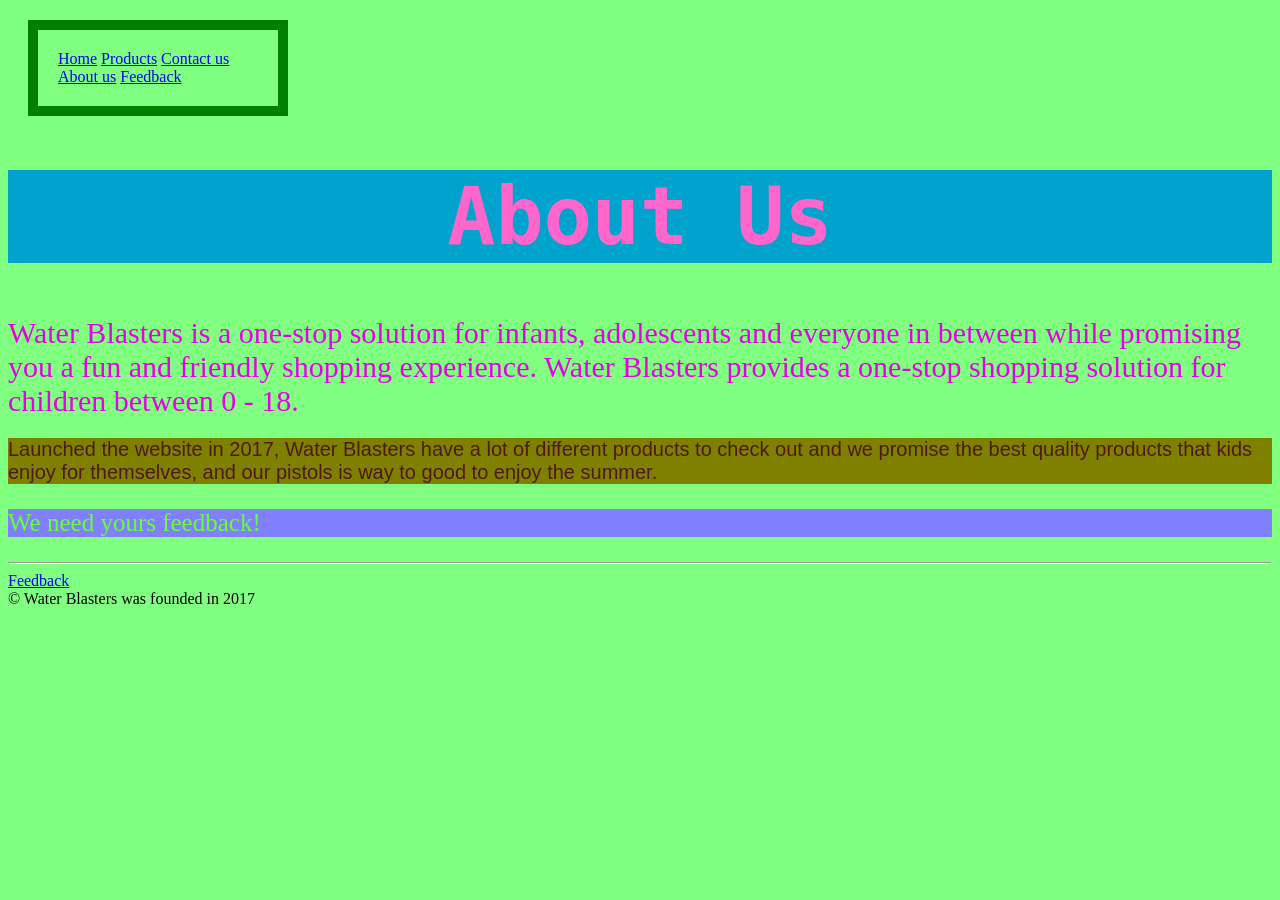
<file: Aboutus.html>
<!DOCTYPE html>
<html lang="eng-gb">
  <head>
    <meta charset="UTF-8">
    <title>Water Blasters</title>
	<link href="web-style.css" type="text/css" rel="stylesheet">
  </head>
  <body>
  <nav class="nav">
	<a href ="index.html">Home</a>
	<a href ="Products.html">Products</a>
	<a href ="Contactus.html">Contact us</a>
	<a href ="Aboutus.html">About us</a>
	<a href ="Feedback.html">Feedback</a>
	</nav>
    <header class="h1"><h1>About Us</h1>
	</header>
	<main class="me">Water Blasters is a one-stop solution for infants, adolescents and everyone in between while promising you a fun and friendly shopping experience. Water Blasters provides a one-stop shopping solution for children between 0 - 18.
	</main>
	<article class="p4">
	<p>Launched the website in 2017, Water Blasters have a lot of different products to check out and we promise the best quality products that kids enjoy for themselves, and our pistols is way to good to enjoy the summer.  </p>
	</article>
	<p class="p5">We need yours feedback!</p>
	<hr>
	<a href ="Feedback.html">Feedback</a>
	<footer>
	    &copy; Water Blasters was founded in 2017 
	</footer>
  </body>
</html>
</file>
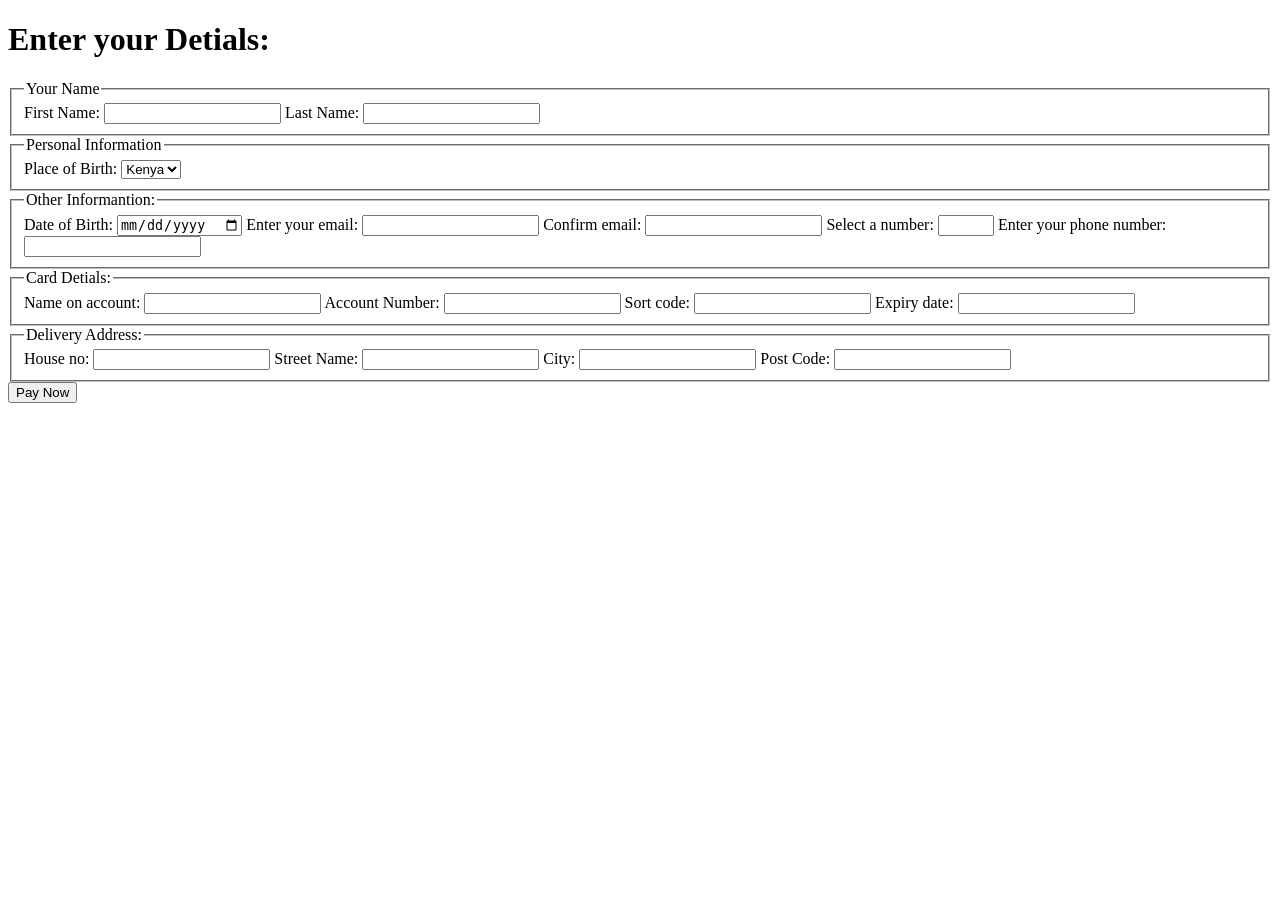
<file: buynow.html>
<!DOCTYPE html>
<html lang = "en-GB">
  <head>
    <meta charset="UTF-8">
    <title>Water Blasters</title>
  </head>
  <body>
    <header>
	<h1>Enter your Detials:</h1>
	</header>
	<fieldset>
	 <legend>Your Name</legend>
	  <label>
	    First Name:
		<input type="text" name="firstname" required>
	  </label>
	  <label>
	    Last Name: 
		<input type="text" name="lastname" required>
	  </label>
	</fieldset>
	<fieldset>
	<legend>Personal Information</legend>
	         <label>Place of Birth:</label>
				<select name ="Place of Birth:"> 
				<option value="Asi" >Asia</option>
				 <option value="USA">USA</option>
				 <option value="UK">UK</option>
				 <option value="China">China</option>
				 <option value="Kenya" selected>Kenya</option>
				</select>
	</fieldset>
	<fieldset>
	<legend>Other Informantion:</legend>
	<label for="birthday">Date of Birth:</label>
    <input type="date" id="birthday" name="birthday">
	<label for="email">Enter your email:</label>
    <input type="email" id="email" name="email">
	<label for="email">Confirm email:</label>
    <input type="email" id="email" name="email">
	<label for="quantity">Select a number:</label>
    <input type="number" id="quantity" name="quantity" min="1" max="100">
	<label for="phone">Enter your phone number:</label>
    <input type="tel" id="phone" name="phone" pattern="[0-9]{3}-[0-9]{2}-[0-9]{3}">
	</fieldset>
	<fieldset>
	<legend>Card Detials:</legend>
	<label>Name on account:</label>
	<input type="text" name="fullname" >
	<label>Account Number:</label>
	<input type="text" name="Accountnumber" >
	<label>Sort code:</label>
	<input type="text" name="Sortcode" >
	<label>Expiry date:</label>
	<input type="text" name="Expirydate" >
	</fieldset>
	<fieldset>
	<legend>Delivery Address:</legend>
	<label>House no:</label>
	<input type="text" name="houseno" >
	<label>Street Name:</label>
	<input type="text" name="streetname" >
	<label>City:</label>
	<input type="text" name="city" >
	<label>Post Code:</label>
	<input type="text" name="postcode" >
	</fieldset>
     <form action="index.html" method="get">
	<input type="submit" value = "Pay Now">
	</form>


  </body>
</html>
</file>
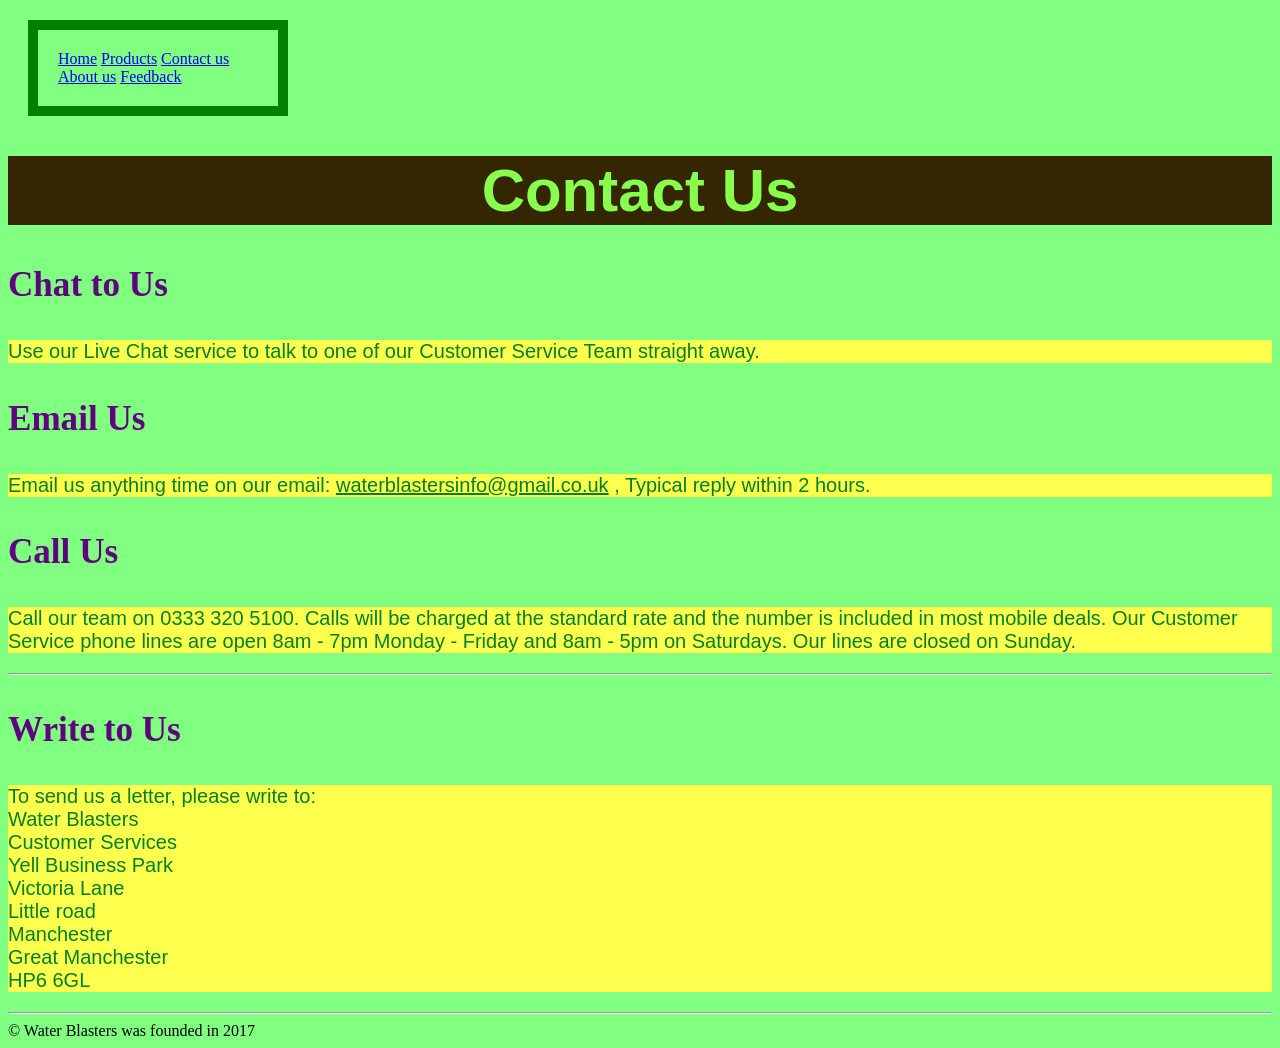
<file: Contactus.html>
<!DOCTYPE html>
<html lang="eng-gb">
  <head>
    <meta charset="UTF-8">
    <title>Water Blasters</title>
	<link href="web-style.css" type="text/css" rel="stylesheet">
  </head>
  <body>
  <nav class="nav">
	<a href ="index.html">Home</a>
	<a href ="Products.html">Products</a>
	<a href ="Contactus.html">Contact us</a>
	<a href ="Aboutus.html">About us</a>
	<a href ="Feedback.html">Feedback</a>
	</nav>
    <header class="h3">
	<h1>Contact Us
	</h1>
	</header>
	<section class="sec">
	<h3>Chat to Us</h3>
	<p class="p3">Use our Live Chat service to talk to one of our Customer Service Team straight away.</p>
	</section>
	<section class="sec">
	<h3>Email Us</h3>
	<p class="p3">Email us anything time on our email: <u>waterblastersinfo@gmail.co.uk</u> , Typical reply within 2 hours.</p>
	</section>
	<section class="sec">
	<h3>Call Us</h3>
	<p class="p3">Call our team on 0333 320 5100. Calls will be charged at the standard rate and the number is included in most mobile deals.
       Our Customer Service phone lines are open 8am - 7pm Monday - Friday and 8am - 5pm on Saturdays. Our lines are closed on Sunday.</p>
	</section>
	<hr>
    <section class="sec">
	<h3>Write to Us</h3>
	<p class="p3">To send us a letter, please write to: <br>
       Water Blasters <br>
       Customer Services <br>
       Yell Business Park <br>
       Victoria Lane <br>
       Little road <br>
	   Manchester <br>
      Great Manchester <br>
     HP6 6GL <br>
	</p>
	</section>
	<hr>
	<footer>
	    &copy; Water Blasters was founded in 2017 
	</footer>
  </body>
</html>
</file>
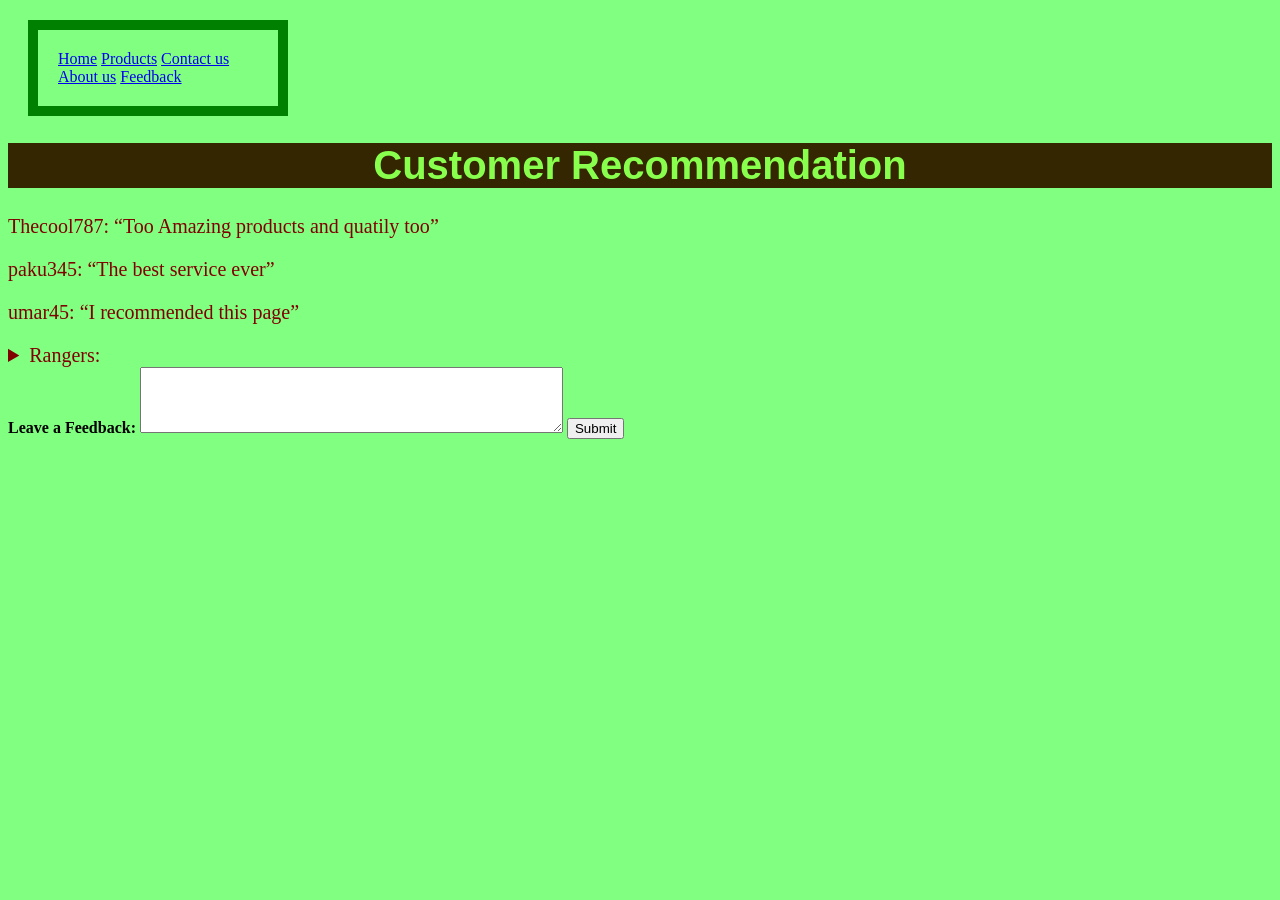
<file: Feedback.html>
<!DOCTYPE html>
<html lang="eng-gb">
  <head>
    <meta charset="UTF-8">
    <title>Water Blasters</title>
	<link href="web-style.css" type="text/css" rel="stylesheet"> 
  </head>
  <body>
  <nav class="nav">
	<a href ="index.html">Home</a>
	<a href ="Products.html">Products</a>
	<a href ="Contactus.html">Contact us</a>
	<a href ="Aboutus.html">About us</a>
	<a href ="Feedback.html">Feedback</a>
	</nav>
	<header class="h5">
	<h1>Customer Recommendation
	</h1>
	</header>
	<aside class="side">
	<p>Thecool787:
	<q>Too Amazing products and quatily too</q>
	</p>
	<p>paku345:
	<q>The best service ever</q>
	</p>
	<p>umar45:
	<q>I recommended this page</q>
	</p>
	</aside>
	<details class="side">
  <summary>Rangers:</summary>
  <p>Good Products and I always buy from here.</p>
  </details>
  <label for="review"><strong>Leave a Feedback:</strong></label>
   <textarea id="review" name="review" rows="4" cols="50">
    </textarea>
	<input type="submit" value = "Submit">
  </body>
</html>
</file>
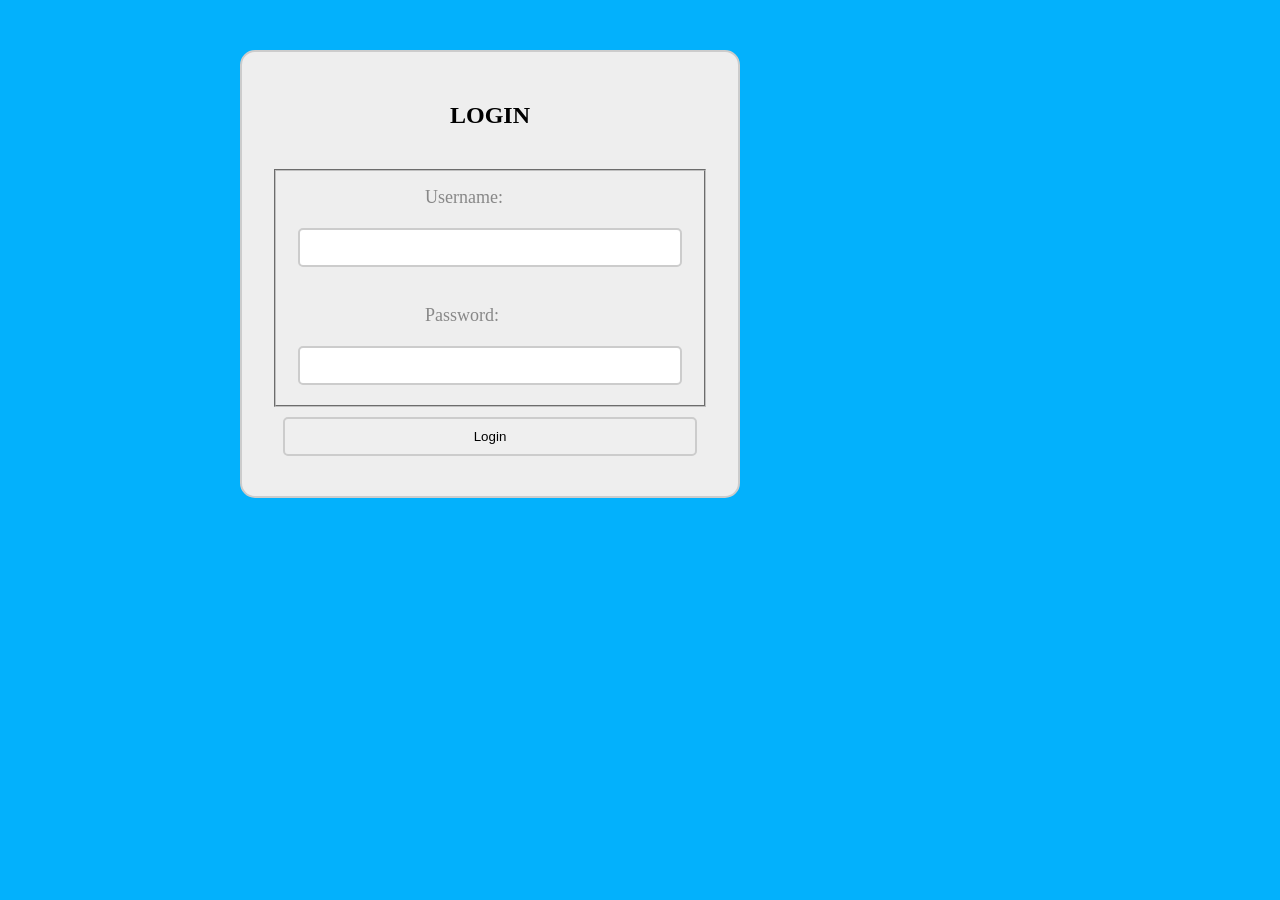
<file: login.html>
<!DOCTYPE html>
<html lang="en-GB">
<head>
    <meta charset="UTF-8">
    <title>Water Blaters Log in </title>
	<link rel="stylesheet" type="text/css" href="loginstyle.css">
</head>
<body>
       <form method="post" action="signin.php">
	    <h2>Login</h2>
             <fieldset>
             <label for="idUsername">Username:</label>
             <input type="text" name="username" id = for="idUsername"required / > <br/> 
             <label for="idPassword">Password:</label>
             <input type="password" name="password" id= for="idPassword" required>
				
             </fieldset>
        
             <input type="submit"  value="Login" name="submit">
        </form>
</body>
</file>
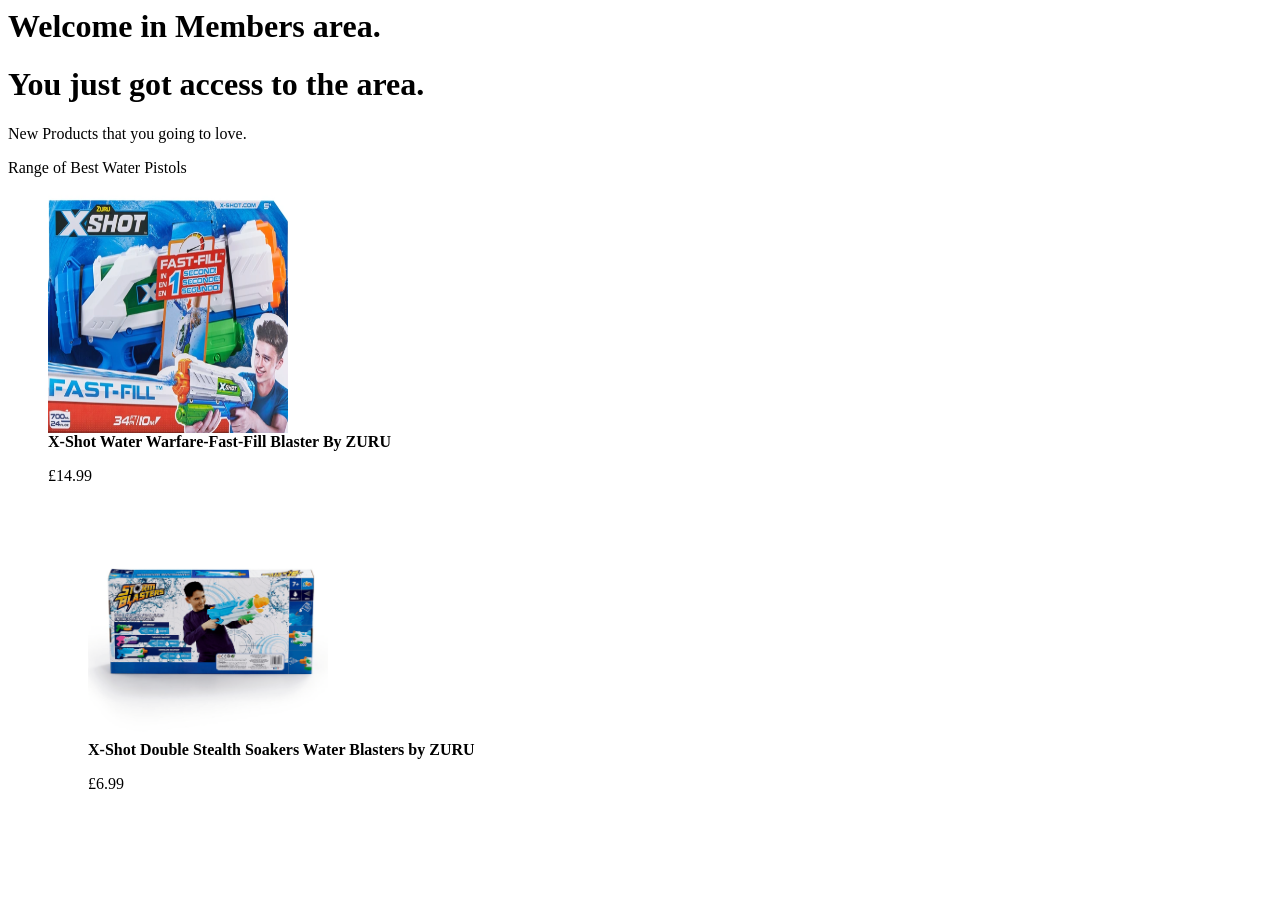
<file: welcome.html>
<html>
	<head>
		<title>Water Blasters Members area</title>
	</head>
	<body>
		<h1> Welcome in Members area.</h1>
		<h1> You just got access to the area.</h1>
		<article class="p2">
	  <p>New Products that you going to love.</p>
	  <p>Range of Best Water Pistols</p>
	</article>
	<figure>
	<img src="123.png" alt="X-Shot Water Warfare" width="240" height="240">
	<figcaption class="cap"><strong>X-Shot Water Warfare-Fast-Fill Blaster By ZURU</strong></figcaption>
	<p>£14.99</p>
	<figure>
	<img src="538091-538091-4-.png" alt="X-Shot Double Stealth Soakers" width="240" height="240">
	<figcaption class="cap"><strong>X-Shot Double Stealth Soakers Water Blasters by ZURU</strong></figcaption>
	<p>£6.99</p>
	</body>

</html>
</file>
<file: web-style.css>
body{background-color: 	
#80ff80;}
.nav{width: 200px;
  border: 10px solid green;
  padding: 20px;
  margin: 20px;}
.tit{background-color:#92a8d1;
font-size:20px;
font-family:verdana;}
.video{  width: 50%;
  height: auto;
  border:2px solid blue;
padding:5px;  display: block;
  margin-left: auto;
  margin-right: auto;}

.headers{background-color: powderblue;
 text-align: center;
 font-size:30px;
 font-family:Helvetica;
 color: #ff6600;
}
.p{background-color:#ff99ff;
font-size:20px;
font-family:Times New Roman;
color: #ac3973;
}
.art{background-color:#000066;
font-size:20px;
font-family:fantasy;
color:#248f8f;}

.h2{background-color:yellow;
font-family:Arial;
font-size:20px;
text-align:center;}
.p2{background-color:lightpink;
font-family:Times;
font-size:20px;
color:rgb(201, 76, 76);
}
.lec{border: 10px dotted black;
  padding: 20px;
  margin: 20px;}
.but{background-color:blue;
font-family:monospace;
font-size:20px;
color:; #00bfff}
.cap{color:grey;
font-size:30px;
font-family:monospace;
}

.h3{background-color:#332600;
font-family:Arial;
font-size:30px;
text-align:center;
color:#88ff4d}
.p3{background-color:#ffff4d;
font-family:Sans-Serif;
font-size:20px;
color:#00802b;}
.sec{color:#600080;
font-size:30px;
font-family:cursive;
}
.h1{background-color:#00a3cc;
font-family:monospace;
font-size:40px;
text-align:center;
color:hsl(320, 100%, 70%);}
.me{color: #e600e6;
font-size:30px;
font-family:cursive;}
.p4{background-color: #808000;
font-family:Sans-Serif;
font-size:20px;
color:#4d1919;}
.p5{color:rgb(102, 255, 51);
font-size:25px;
font-family:cursive;
background-color:#8080ff;}
.h5{background-color:#332600;
font-family:Arial;
font-size:20px;
text-align:center;
color:#88ff4d}
.side{color:rgb(128, 0, 0);
font-size:20px;
font-family:Book Antiqua;}
</file>
<file: loginstyle.css>
* {
   font-family: sans-serif;
    box-sizing: border-box;
}
body {
	background-color: #03b1fc;
	margin: 50px auto;
    text-align: center;
    width: 800px;
}
h2 {
    font-family: 'classic-roman';
	margin-bottom: 40px;
	text-align: center;
    text-transform: uppercase;
}
label {
    width: 150px;
    display: inline-block;
    text-align: left;
    font-size: 18px;
	color: #888;
	padding: 10px;
    font-family: 'Lato';
}
form {
    padding: 30px;
    border: 2px solid #ccc;
    width: 500px;
    background: #eee;
	border-radius: 15px;
}
input{ 
display: block;
border: 2px solid #ccc;
width: 95%;
padding: 10px;
margin: 10px auto;
border-radius: 5px;
}


button {
	float: right;
    padding: 10px 15px;
	margin-right: 10px;
    font-family: 'Lato';
    background-color: #555;
    color: #fff;
    border-radius: 5px;
}
</file>
